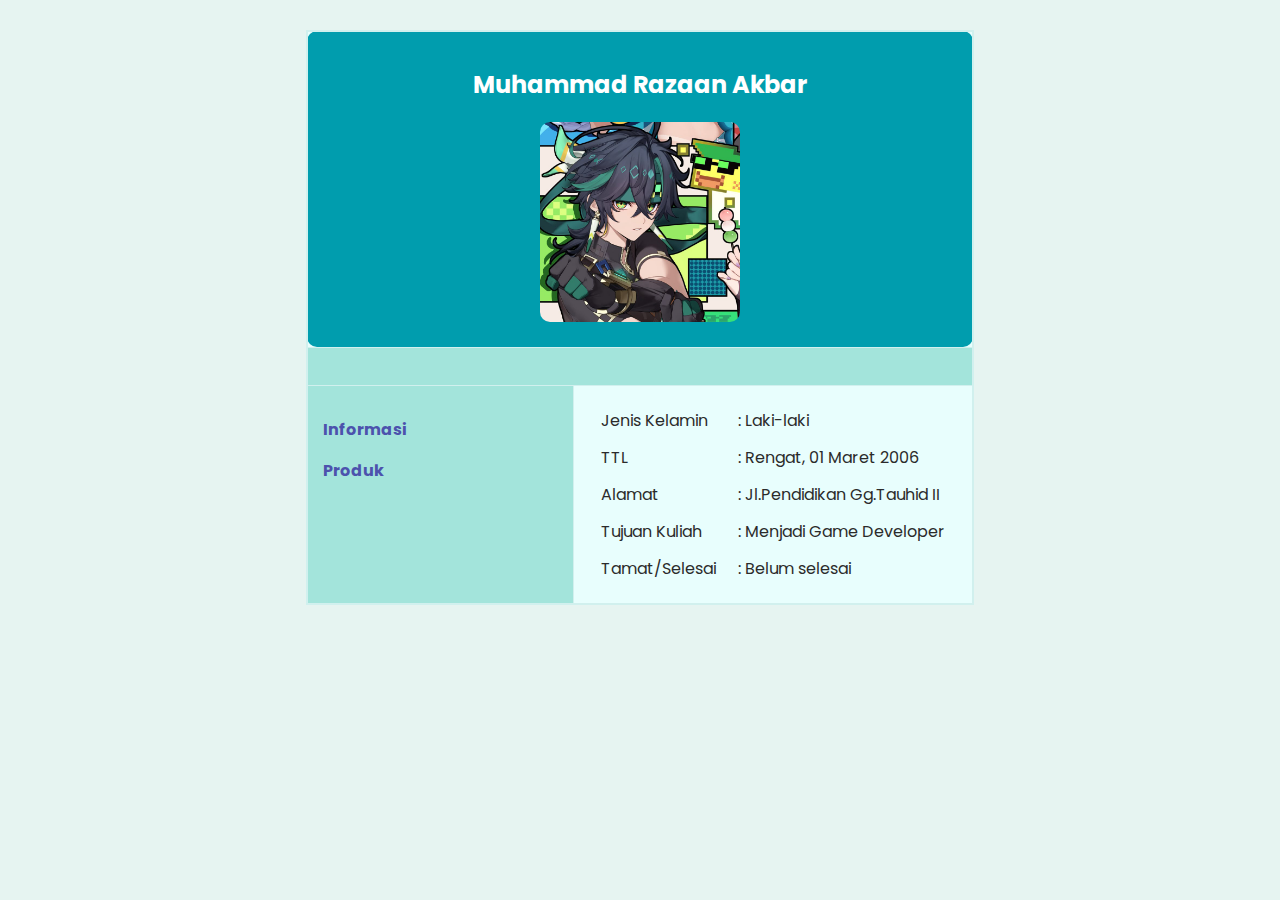
<file: index.html>
<!DOCTYPE html>
<html lang="en">

<head>
    <meta charset="UTF-8">
    <meta name="viewport" content="width=device-width, initial-scale=1.0">
    <title>Tugas pertemuan 2</title>
    <link rel="preconnect" href="https://fonts.googleapis.com">
    <link rel="preconnect" href="https://fonts.gstatic.com" crossorigin>
    <link
        href="https://fonts.googleapis.com/css2?family=Poppins:ital,wght@0,100;0,200;0,300;0,400;0,500;0,600;0,700;0,800;0,900;1,100;1,200;1,300;1,400;1,500;1,600;1,700;1,800;1,900&display=swap"
        rel="stylesheet">

    <link rel="stylesheet" href="ini.css">
</head>

<body>
    <table class="tabel-nama" align="center" cellspacing="0" border="1">

        <!--INI UNTUK JUDUL-->
        <tr>
            <th colspan="2" class="judul">
                <h2>Muhammad Razaan Akbar</h2>
                <img src="kinich - genshin impact pfp icon.jpg" alt="Foto-Profil">
            </th>
        </tr>

        <tr>
            <td colspan="2" class="teks-bergerak">
            <div class="teks-gerak">
                <p>Semester III Teknik Informatika USTI</p>
            </div>
            </td>
        </tr>
        <!-- bagian kiri-->
        <tr>
            <td class="bagian-kiri" width="40%">
                <p><b><a href="Latihan02.html">Informasi</a></b></p>
                <p><b><a href="Latihan01.html">Produk</a></b></p>
            </td>
        
        <!--Bagian Kanan-->
        
            <td class="bagian-kanan">
                <table class="biodata">
                    <tr>
                        <td>Jenis Kelamin</td>
                        <td>: Laki-laki</td>
                    </tr>
                    <tr>
                        <td>TTL</td>
                        <td>: Rengat, 01 Maret 2006</td>
                    </tr>
                    <tr>
                        <td>Alamat</td>
                        <td>: Jl.Pendidikan Gg.Tauhid II</td>
                    </tr>
                    <tr>
                        <td>Tujuan Kuliah</td>
                        <td>: Menjadi Game Developer</td>
                    </tr>
                    <tr>
                        <td>Tamat/Selesai</td>
                        <td>: Belum selesai</td>
                    </tr>
                </table>
            </td>
        </tr>
    </table>
</body>

</html>
</file>
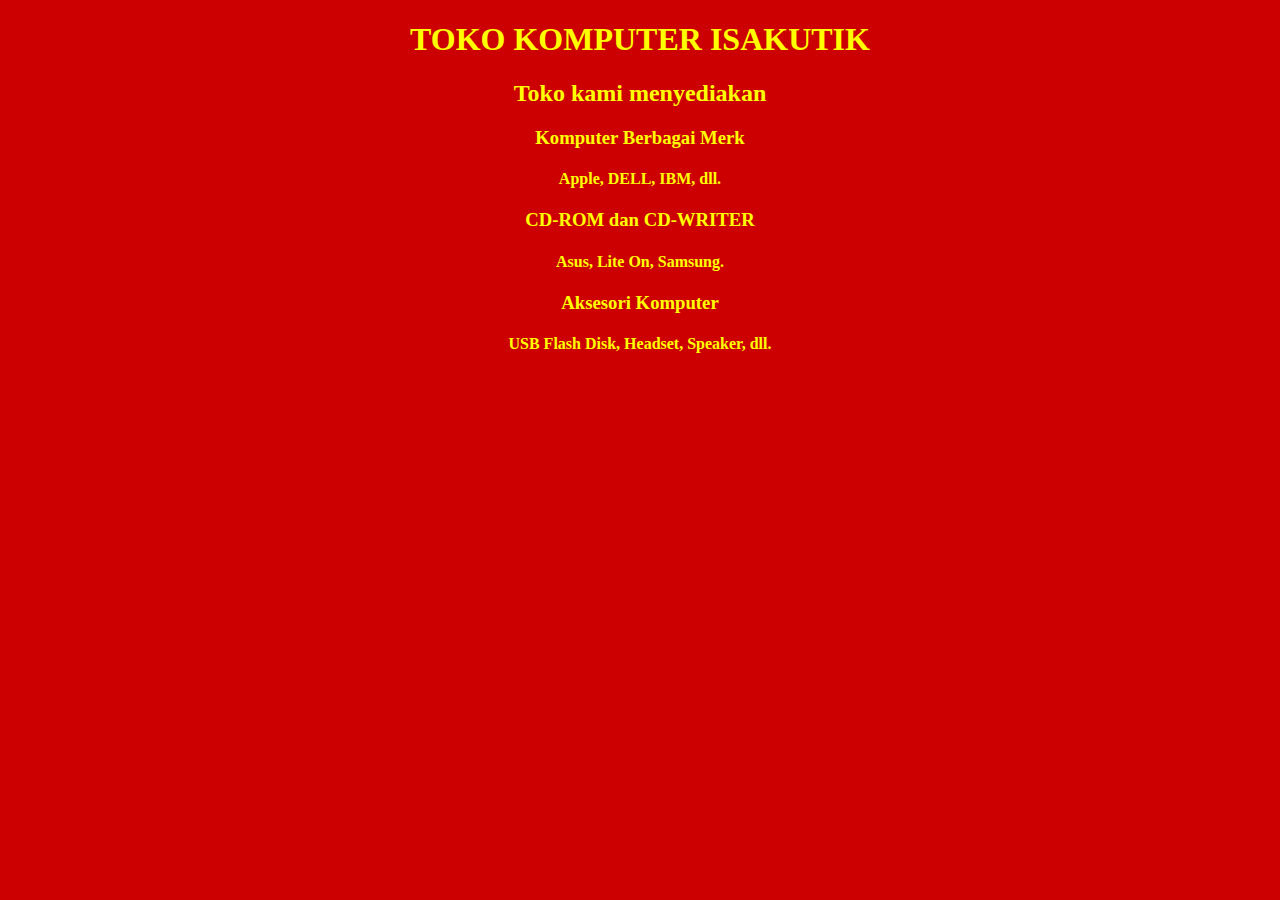
<file: Latihan01.html>
<!DOCTYPE html>
<html lang="en">

<head>
    <meta charset="UTF-8">
    <meta name="viewport" content="width=device-width, initial-scale=1.0">
    <title>Latihan 01</title>
</head>

<body
    style="background-color: #CC0000; color: #FFFF00; text-align: center;">
    <h1>TOKO KOMPUTER ISAKUTIK</h1>
    <h2>Toko kami menyediakan</h2>
    <h3>Komputer Berbagai Merk</h3>
    <h4>Apple, DELL, IBM, dll.</h4>
    <h3>CD-ROM dan CD-WRITER</h3>
    <h4>Asus, Lite On, Samsung.</h4>
    <h3>Aksesori Komputer</h3>
    <h4>USB Flash Disk, Headset, Speaker, dll.</h4>
</body>

</html>
</file>
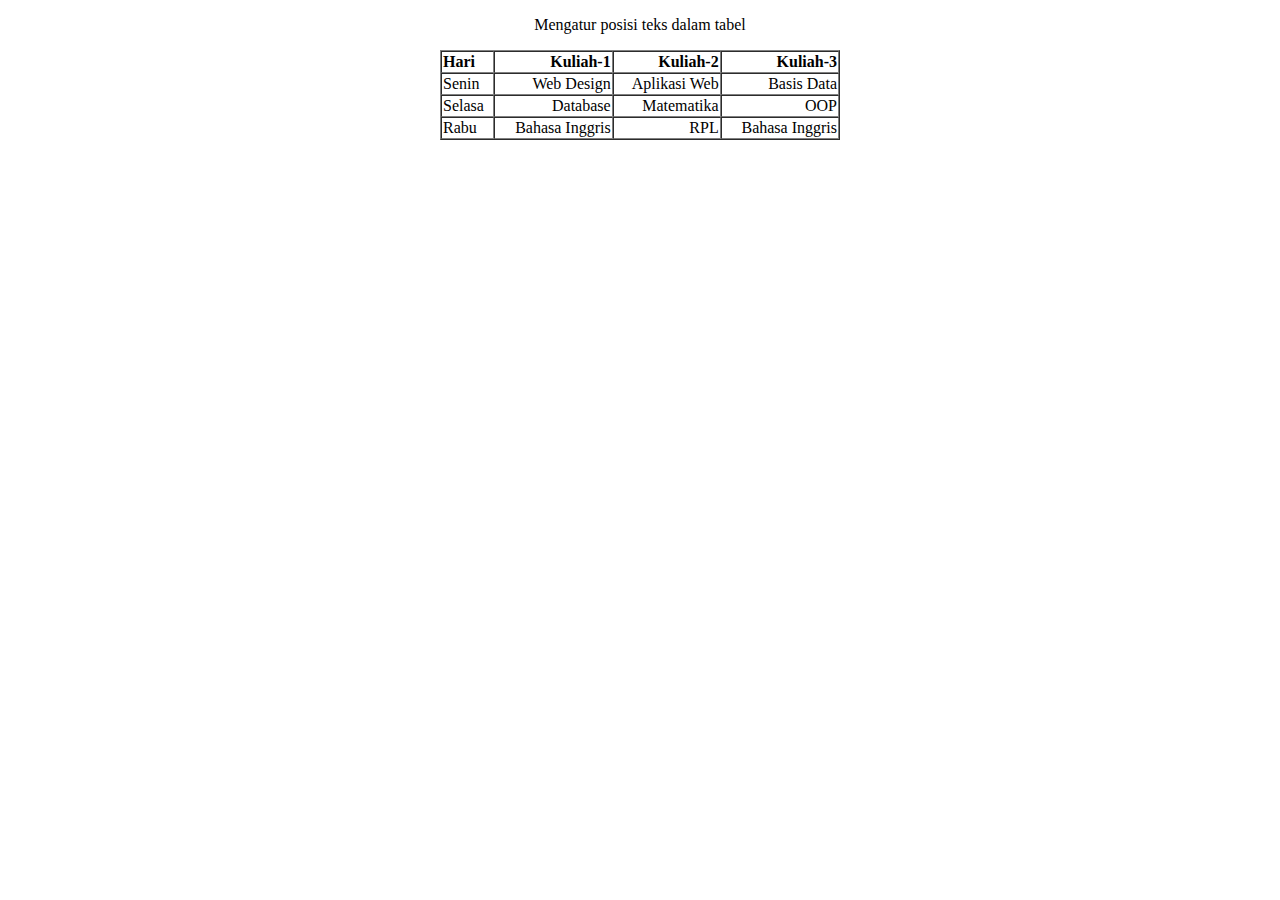
<file: Latihan02.html>
<!DOCTYPE html>
<html lang="en">

<head>
    <meta charset="UTF-8">
    <meta name="viewport" content="width=device-width, initial-scale=1.0">
    <title>Latihan 02</title>
</head>

<body>
    <p align="center">Mengatur posisi teks dalam tabel</p>

    <table width="400" border="1" align="center" cellspacing="0">
        <tr>
            <th align="left">Hari</th>
            <th align="right">Kuliah-1</th>
            <th align="right">Kuliah-2</th>
            <th align="right">Kuliah-3</th>
        </tr>

        <tr>
            <td align="left">Senin</td>
            <td align="right">Web Design</td>
            <td align="right">Aplikasi Web</td>
            <td align="right">Basis Data</td>
        </tr>

        <tr>
            <td align="left">Selasa</td>
            <td align="right">Database</td>
            <td align="right">Matematika</td>
            <td align="right">OOP</td>
        </tr>

        <tr>
            <td align="left">Rabu</td>
            <td align="right">Bahasa Inggris</td>
            <td align="right">RPL</td>
            <td align="right">Bahasa Inggris</td>
        </tr>
    </table>
</body>

</html>
</file>
<file: ini.css>
body {
background-color: #E6F4F1;
margin:30px;
font-family: Poppins;
color: #2B2B2B;
}

.tabel-nama{
    border-collapse: collapse;
    background-color: #e8fefd;
    border: 2px solid #d1f0ee;
}

.judul{
    text-align: center;
    padding: 15px;
    background-color: #009dae;
    border-radius: 10px;
    color: #ffffff;
}

.judul img {
    display: block;
    margin: 10px auto;
    border-radius: 10px;
    max-width: 200px;
    height: auto;
}

.teks-bergerak{
    background-color: #a3e4db;
    height: 30px;
    overflow: hidden;
}

.teks-gerak{
    white-space: nowrap;
    width: 100%;
}

.teks-gerak p {
    margin: 5px;
    display: inline-block;
    position: relative;
    right: -100%;
    animation: Animasi-untuk-gerak 7s linear infinite;
    font-weight: bold;
    color:1c3b48;
}

@keyframes Animasi-untuk-gerak{
    from{left:-100%; }
    to {left:100%;}
}

.bagian-kiri{
    background-color: #a3e4db;
    vertical-align: top;
    padding: 15px;
}

.bagian-kiri a{
    color: #4c52ad;
    text-decoration: none;
}
.bagian-kiri a:hover{
    color: #009dae;
    text-shadow: 0 0 8px rgba(0, 157, 174, 0.5);
    text-decoration: underline;
}

.bagian-kanan{
    vertical-align: top;
    padding: 15px;
}

.biodata td{
    padding: 5px 10px;
}
</file>
